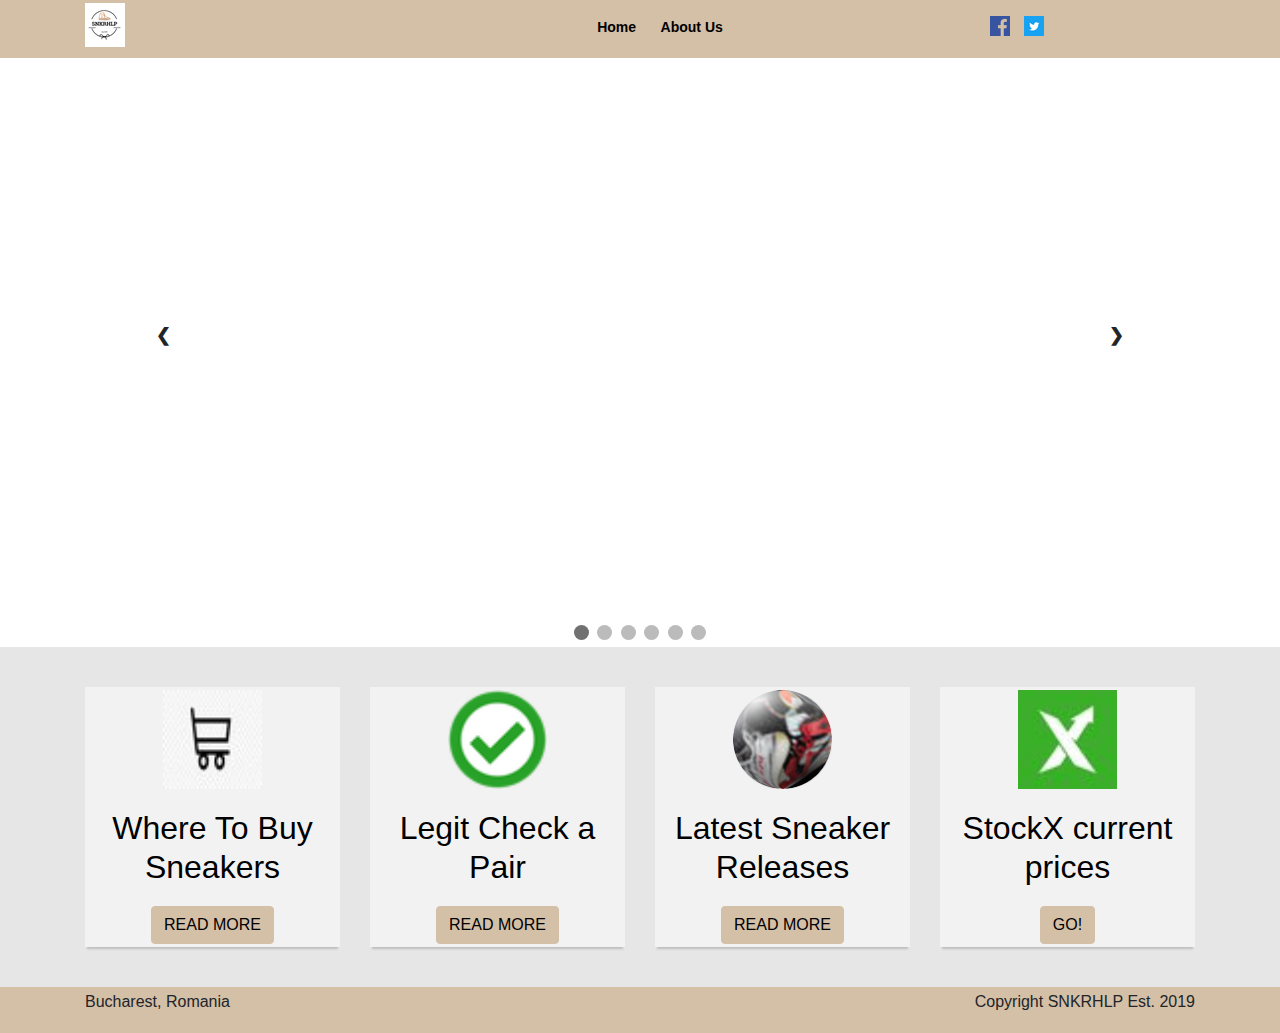
<file: index.html>
<!DOCTYPE HTML>
<html lang="en-US">
<head>
	<meta charset="UTF-8">
	<title></title>
	<link rel="stylesheet" href="css/bootstrap.css" />
	<link rel="stylesheet" href="css/styles.css" />
	
</head>
<body>
	<header> 
		<div class="top">
			<div class="container">
				<div class="row">
					<div class="col-md-3 logo">
					<a href="index.html">
						<img src="images/logo.png" alt="" />	
					</a>
					</div>
					<div class="col-md-6 navigation">
						<ul>
							<li><a href="index.html">Home</a></li>
							<li><a href="about.html">About Us</a></li>
						</ul>
					</div>
					<div class="col-md-3 social">
						<ul>
							<a href="https://www.facebook.com/">
								<li><img src="images/facebook.png" alt="" /></li>
							</a>
							<a href="https://twitter.com/?lang=en">
								<li><img src="images/twitter.png" alt="" /></li>
							</a>
						</ul>
					</div>
				</div>
			</div>
		</div>
	</header>
	
	<section>
		<div class="slideshow-container">

			<div class="mySlides fade">
			  <img src="images/start.jpg" style="width:100%">
			</div>

			<div class="mySlides fade">
			  <img src="images/start1.jpg" style="width:100%">
			</div>

			<div class="mySlides fade">
			  <img src="images/start2.jpg" style="width:100%">
			</div>

			<div class="mySlides fade">
			  <img src="images/start3.jpg" style="width:100%">
			</div>

			<div class="mySlides fade">
			  <img src="images/start4.jpg" style="width:100%">
			</div>

			<div class="mySlides fade">
			  <img src="images/start5.jpg" style="width:100%">
			</div>
			<div class="mySlides fade">
			  <img src="images/start6.jpg" style="width:100%">
			</div>

			<a class="prev" onclick="plusSlides(-1)">&#10094;</a>
			<a class="next" onclick="plusSlides(1)">&#10095;</a>

			</div>
<br>

<div style="text-align:center">
  <span class="dot" onclick="currentSlide(1)"></span> 
  <span class="dot" onclick="currentSlide(2)"></span> 
  <span class="dot" onclick="currentSlide(3)"></span>
  <span class="dot" onclick="currentSlide(4)"></span> 
  <span class="dot" onclick="currentSlide(5)"></span>
  <span class="dot" onclick="currentSlide(6)"></span>
</div>

		<script>
		var slideIndex = 1;
		showSlides(slideIndex);

		function plusSlides(n) {
		  showSlides(slideIndex += n);
		}

		function currentSlide(n) {
		  showSlides(slideIndex = n);
		}

		function showSlides(n) {
		  var i;
		  var slides = document.getElementsByClassName("mySlides");
		  var dots = document.getElementsByClassName("dot");
		  if (n > slides.length) {slideIndex = 1}    
		  if (n < 1) {slideIndex = slides.length}
		  for (i = 0; i < slides.length; i++) {
			  slides[i].style.display = "none";  
		  }
		  for (i = 0; i < dots.length; i++) {
			  dots[i].className = dots[i].className.replace(" active", "");
		  }
		  slides[slideIndex-1].style.display = "block";  
		  dots[slideIndex-1].className += " active";
		}
		</script>
	</section>
	
	<section>
		<div class="info">
			<div class="container">
				<div class="row">
					<div class="col-md-3">
						<div class="title">
							<img src="images/shop.png" alt="" />
							<h2>Where To Buy Sneakers</h2>
							<a href="wtb.html" class="btn btn-info">READ MORE</a>
						</div>
					</div>
					
					<div class="col-md-3">
						<div class="title">
							<img src="images/ok.png" alt="" />
							<h2>Legit Check a Pair</h2>
							<a href="htlc.html" class="btn btn-info">READ MORE</a>
						</div>
					</div>
					
					<div class="col-md-3">
						<div class="title">
							<img src="images/papuci.png" alt="" />
							<h2>Latest Sneaker Releases</h2>
							<a href="lastsnkr.html" class="btn btn-info">READ MORE</a>
						</div>
					</div>
					<div class="col-md-3">
						<div class="title">
							<img src="images/stockx.jpg" alt="" />
							<h2>StockX current prices</h2>
							<a href="https://stockx.com/sneakers" class="btn btn-info">GO!</a>
						</div>
					</div>
				</div>
			</div>
		</div>
		
	</section>
	
	<footer>
		<div class="tail">
			<div class="container">
				<div class="row">
					<div class="col-md-6">
						<p>Bucharest, Romania </p>
					</div>
					<div class="col-md-6 text-right">
						<p>Copyright SNKRHLP Est. 2019</p>
					</div>
				</div>
			</div>
		</div>
	</footer>
</body>
</html>
</file>
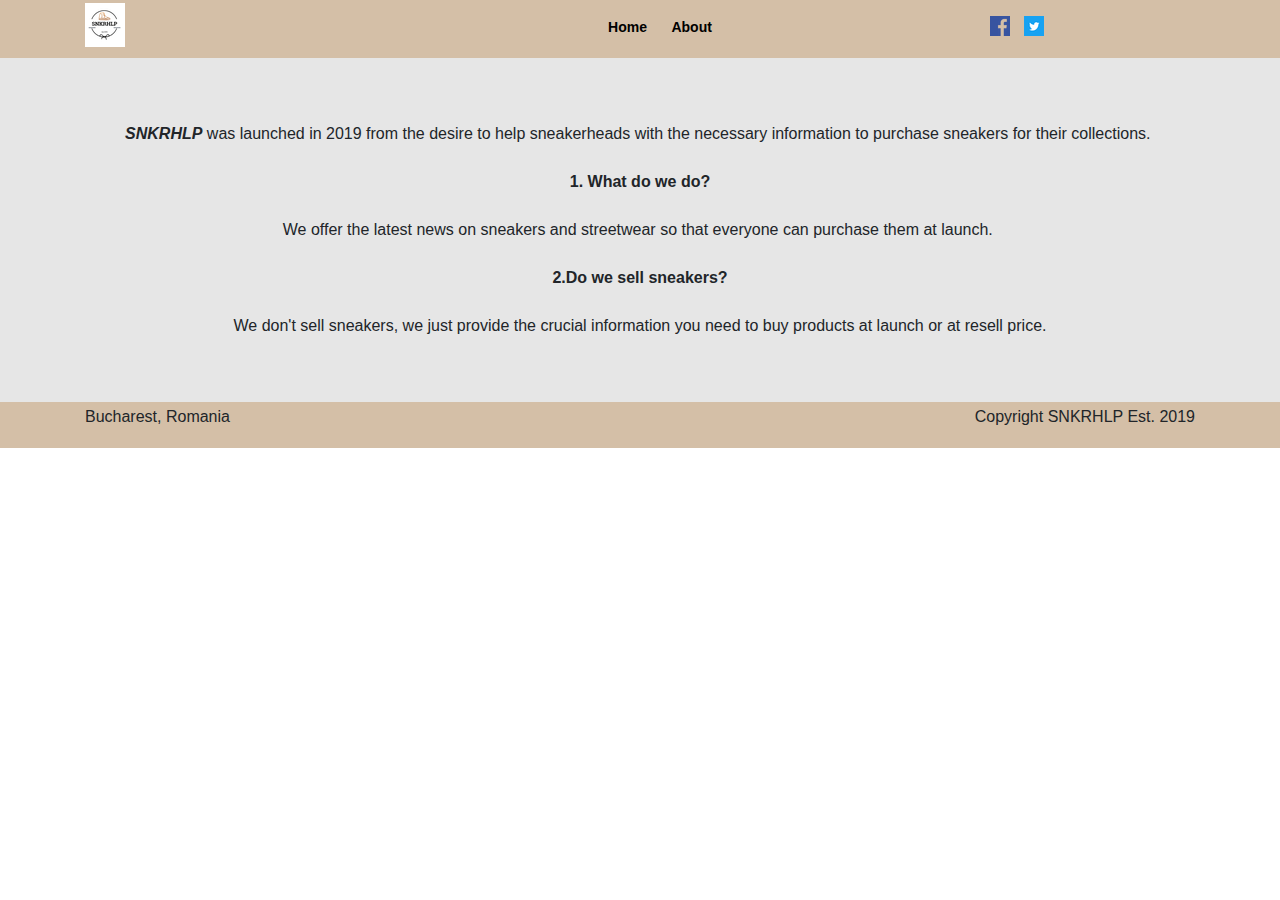
<file: about.html>
<!DOCTYPE HTML>
<html lang="en-US">
<head>
	<meta charset="UTF-8">
	<title></title>
	<link rel="stylesheet" href="css/bootstrap.css" />
	<link rel="stylesheet" href="css/styles.css" />
</head>
<body>
	<header> 
		<div class="top">
			<div class="container">
				<div class="row">
					<div class="col-md-3 logo">
						<a href="index.html">
							<img src="images/logo.png" alt="" />	
						</a>	
					</div>
					<div class="col-md-6 navigation">
						<ul>
							<li><a href="index.html">Home</a></li>
							<li><a href="about.html">About</a></li>
						</ul>
					</div>
					<div class="col-md-3 social">
						<ul>
							<a href="https://www.facebook.com/">
								<li><img src="images/facebook.png" alt="" /></li>
							</a>
							<a href="https://twitter.com/?lang=en">
								<li><img src="images/twitter.png" alt="" /></li>
							</a>
							
						</ul>
					</div>
				</div>
			</div>
		</div>
	</header>
	
	<section> 
		<div class="info"> 
			<div class="container"> 
				
					<br>
					<strong><em>SNKRHLP</em></strong> was launched in 2019 from the desire to help sneakerheads with the necessary information to purchase sneakers for their collections.&nbsp;
					<br>
					<br>
					<strong>1.  What do we do?</strong>
					<br>
					<br>
					We offer the latest news on sneakers and streetwear so that everyone can purchase them at launch.&nbsp;
					<br>
					<br>
					<strong>2.Do we sell sneakers?</strong>
					<br>
					<br>We don't sell sneakers, we just provide the crucial information you need to buy products at launch or at resell price.
					<br>
					<br>
				
			</div>
		</div>
	</section>
	
	<footer>
		<div class="tail">
			<div class="container">
				<div class="row">
					<div class="col-md-6">
						<p>Bucharest, Romania </p>
					</div>
					<div class="col-md-6 text-right">
						<p>Copyright SNKRHLP Est. 2019</p>
					</div>
				</div>
			</div>
		</div>
	</footer>
</body>
</html>
</file>
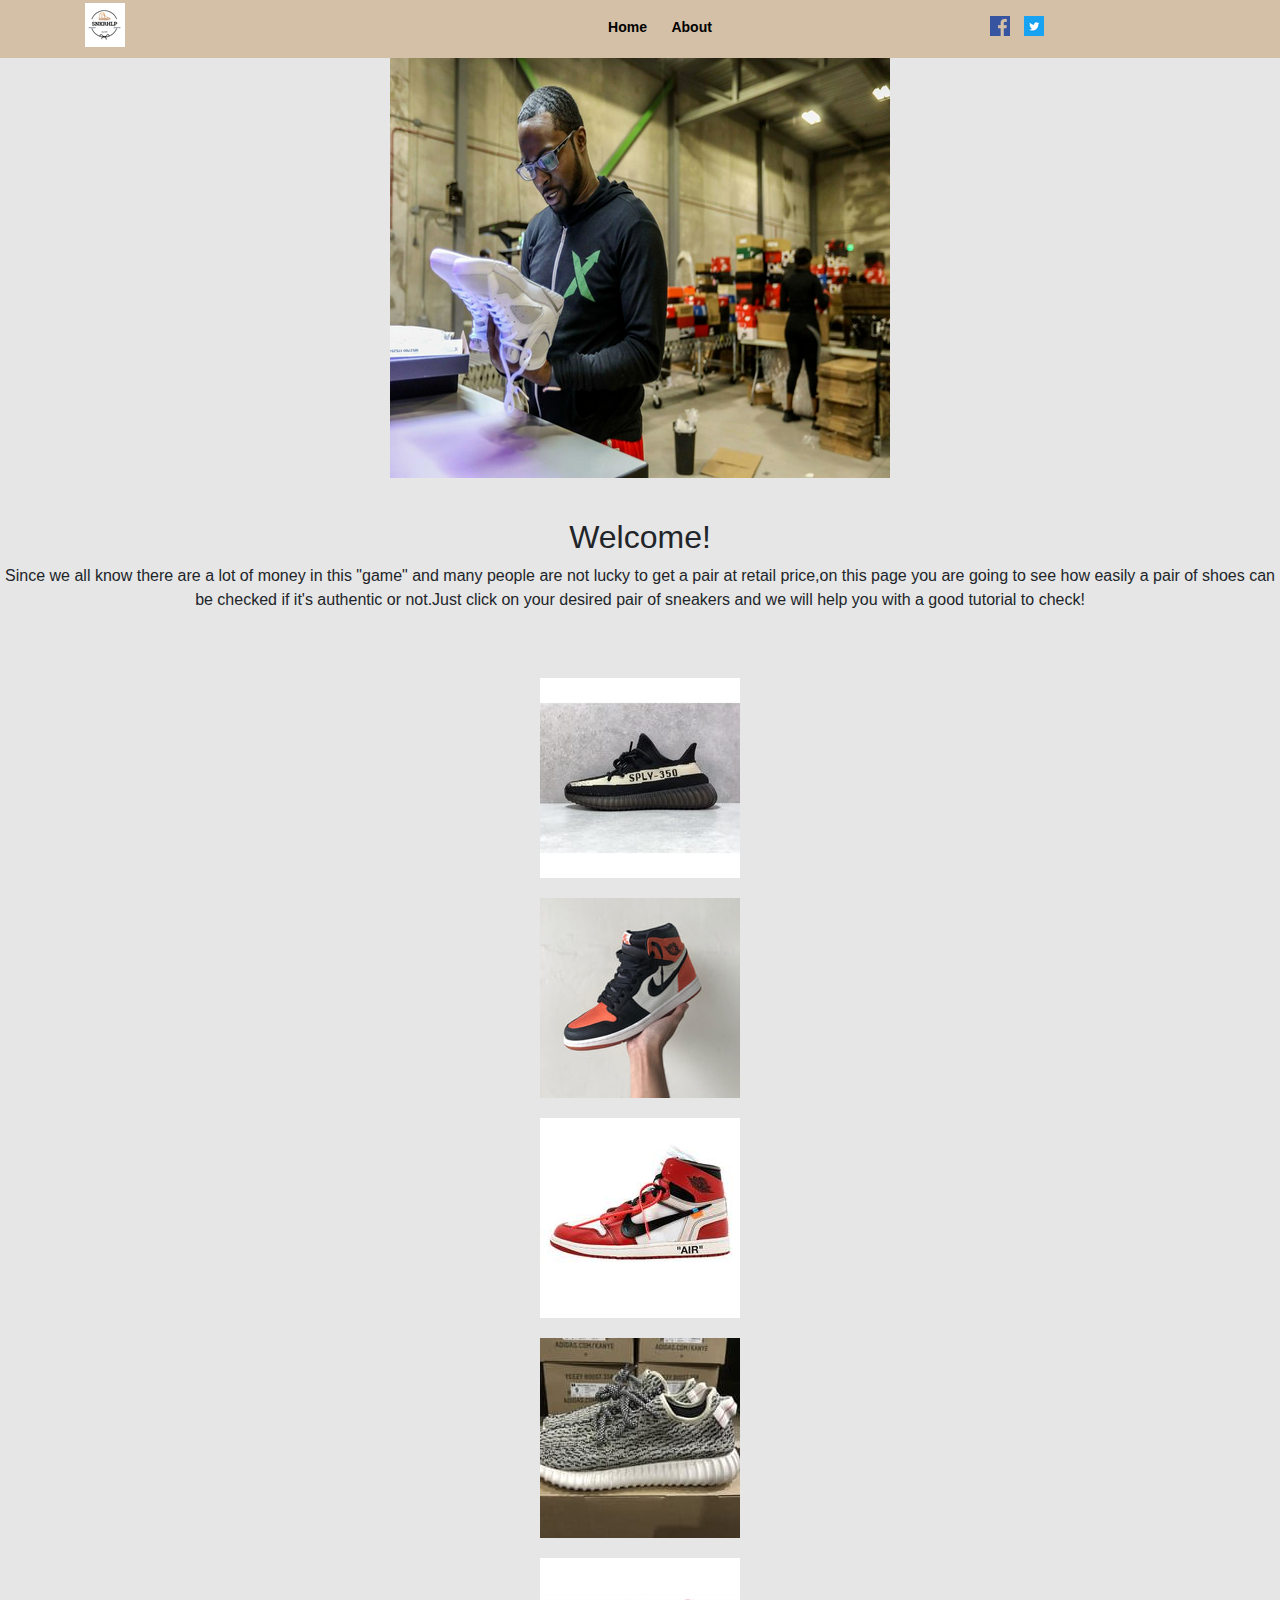
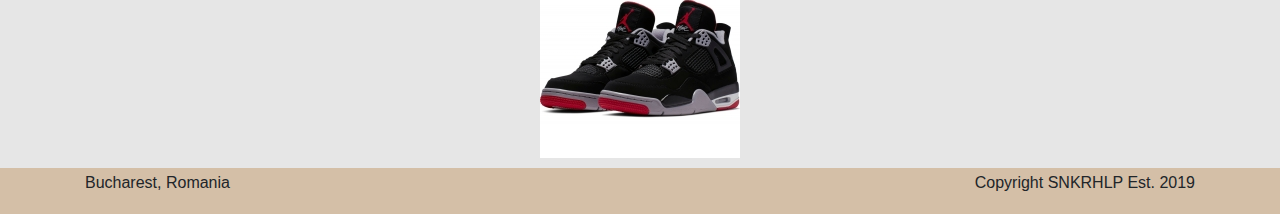
<file: htlc.html>
<!DOCTYPE HTML>
<html lang="en-US">
<head>
	<meta charset="UTF-8">
	<title></title>
	<link rel="stylesheet" href="css/bootstrap.css" />
	<link rel="stylesheet" href="css/styles.css" />
</head>
<body>
	<header> 
		<div class="top">
			<div class="container">
				<div class="row">
					<div class="col-md-3 logo">
						<a href="index.html">
							<img src="images/logo.png" alt="" />	
						</a>	
					</div>
					<div class="col-md-6 navigation">
						<ul>
							<li><a href="index.html">Home</a></li>
							<li><a href="about.html">About</a></li>
						</ul>
					</div>
					<div class="col-md-3 social">
						<ul>
							<a href="https://www.facebook.com/">
								<li><img src="images/facebook.png" alt="" /></li>
							</a>
							<a href="https://twitter.com/?lang=en">
								<li><img src="images/twitter.png" alt="" /></li>
							</a>
						</ul>
					</div>
				</div>
			</div>
		</div>
	</header>
	
	<section>
			<div class="slide">
			<div class="container">
				<div class="row">
					<div class="col-md-12">
						<img class="img-fluid" src="images/lc.png" alt="" />
					</div>
				</div>
			</div>
			
		</div>
			<div class="paragraph"> 
				<h2> Welcome!</h2>
				<p>Since we all know there are a lot of money in this "game" and many people are not lucky to get a pair at retail price,on this page you are going to see how easily a pair of shoes can be checked if it's authentic or not.Just click on your desired pair of sneakers and we will help you with a good tutorial to check! </p>
			</div>
						
<div><div class="wsite-image wsite-image-border-none " style="padding-top:10px;padding-bottom:10px;margin-left:0px;margin-right:0px;text-align:center;background-color: #e6e6e6">
<a href="https://www.youtube.com/watch?v=vcKm3OZ3RKo" target="_blank">
<img src="images/yzy.jpg" alt="" style="width:auto;max-width:100%">
</a>
<div style="display:block;font-size:90%"></div>
</div></div>



<div><div class="wsite-image wsite-image-border-none " style="padding-top:10px;padding-bottom:10px;margin-left:0px;margin-right:0px;text-align:center;background-color: #e6e6e6">
<a href="https://www.youtube.com/watch?v=0FhIjhtKen0" target="_blank">
<img src="images/sbb.jpg" alt="" style="width:auto;max-width:100%">
</a>
<div style="display:block;font-size:90%"></div>
</div></div>

<div><div class="wsite-image wsite-image-border-none " style="padding-top:10px;padding-bottom:10px;margin-left:0px;margin-right:0px;text-align:center;background-color: #e6e6e6">
<a href="https://www.youtube.com/watch?v=biW_s5wfoLM" target="_blank">
<img src="images/jow.jpg" alt="" style="width:auto;max-width:100%">
</a>
<div style="display:block;font-size:90%"></div>
</div></div>

<div><div class="wsite-image wsite-image-border-none " style="padding-top:10px;padding-bottom:10px;margin-left:0px;margin-right:0px;text-align:center;background-color: #e6e6e6">
<a href="https://www.youtube.com/watch?v=OWZTPCqTkNE" target="_blank">
<img src="images/v1.jpg" alt="" style="width:auto;max-width:100%">
</a>
<div style="display:block;font-size:90%"></div>
</div></div>

<div><div class="wsite-image wsite-image-border-none " style="padding-top:10px;padding-bottom:10px;margin-left:0px;margin-right:0px;text-align:center;background-color: #e6e6e6">
<a href="https://www.youtube.com/watch?v=rI8zSfz9nio" target="_blank">
<img src="images/bred.jpg" alt="" style="width:auto;max-width:100%">
</a>
<div style="display:block;font-size:90%"></div>
</div></div>

	</section>
	
	<footer>
		<div class="tail">
			<div class="container">
				<div class="row">
					<div class="col-md-6">
						<p>Bucharest, Romania </p>
					</div>
					<div class="col-md-6 text-right">
						<p>Copyright SNKRHLP Est. 2019</p>
					</div>
				</div>
			</div>
		</div>
	</footer>
</body>
</html>
</file>
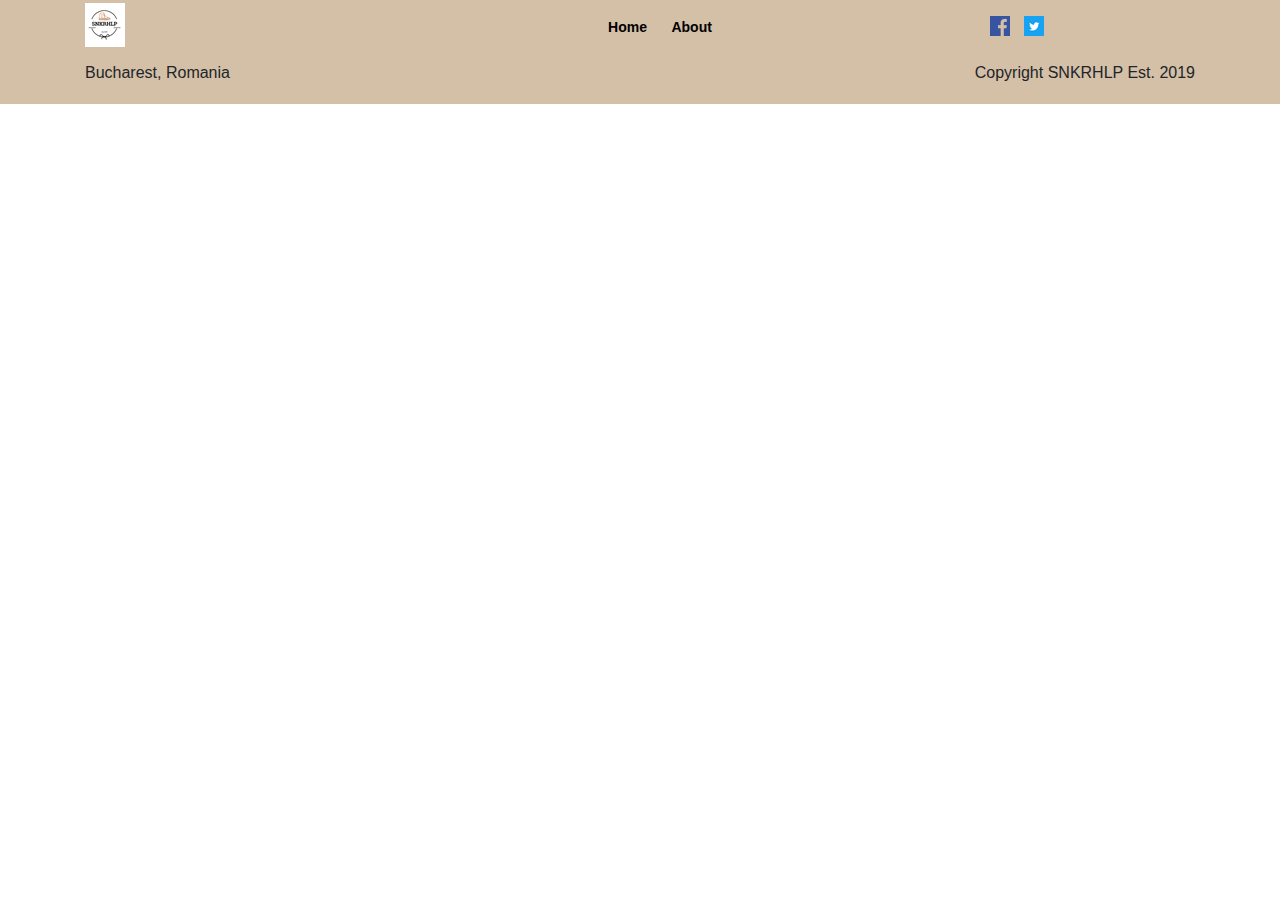
<file: lastsnkr.html>
<!DOCTYPE HTML>
<html lang="en-US">
<head>
	<meta charset="UTF-8">
	<title></title>
	<link rel="stylesheet" href="css/bootstrap.css" />
	<link rel="stylesheet" href="css/styles.css" />
</head>
<body>
	<header> 
		<div class="top">
			<div class="container">
				<div class="row">
					<div class="col-md-3 logo">
						<a href="index.html">
							<img src="images/logo.png" alt="" />	
						</a>	
					</div>
					<div class="col-md-6 navigation">
						<ul>
							<li><a href="index.html">Home</a></li>
							<li><a href="about.html">About</a></li>
						</ul>
					</div>
					<div class="col-md-3 social">
						<ul>
							<a href="https://www.facebook.com/">
								<li><img src="images/facebook.png" alt="" /></li>
							</a>
							<a href="https://twitter.com/?lang=en">
								<li><img src="images/twitter.png" alt="" /></li>
							</a>
						</ul>
					</div>
				</div>
			</div>
		</div>
	</header>
	
	<footer>
		<div class="tail">
			<div class="container">
				<div class="row">
					<div class="col-md-6">
						<p>Bucharest, Romania </p>
					</div>
					<div class="col-md-6 text-right">
						<p>Copyright SNKRHLP Est. 2019</p>
					</div>
				</div>
			</div>
		</div>
	</footer>
</body>
</html>
</file>
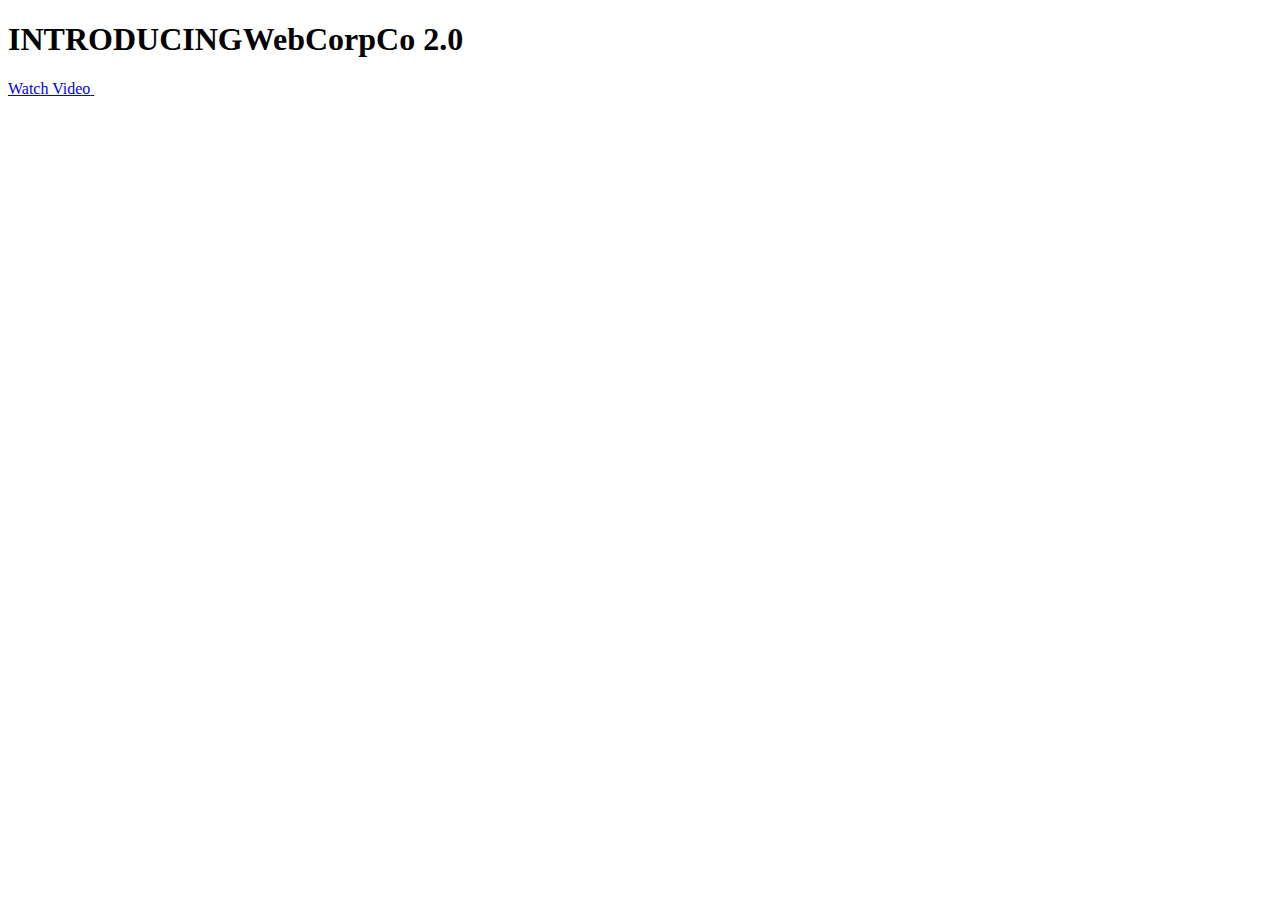
<file: popup-video.html>
<!DOCTYPE HTML>
<html lang="en-US">
<head>
	<meta charset="UTF-8">
	<title></title>
</head>
<body>
	<div class="content">
   <h1><span>INTRODUCING</span>WebCorpCo 2.0</h1>
   <a href="#videoStory" class="button more" id="videoLink">Watch Video<i class="fa fa-play-circle" aria-hidden="true">&nbsp;</i></a>
   <div id="videoStory" class="mfp-hide" style="max-width: 75%; margin: 0 auto;">
    <iframe width="853" height="480" src="https://www.youtube.com/embed/oXoe3GWygq0?rel=0" frameborder="0" allowfullscreen></iframe>
  </div>
</div>
</body>
</html>
</file>
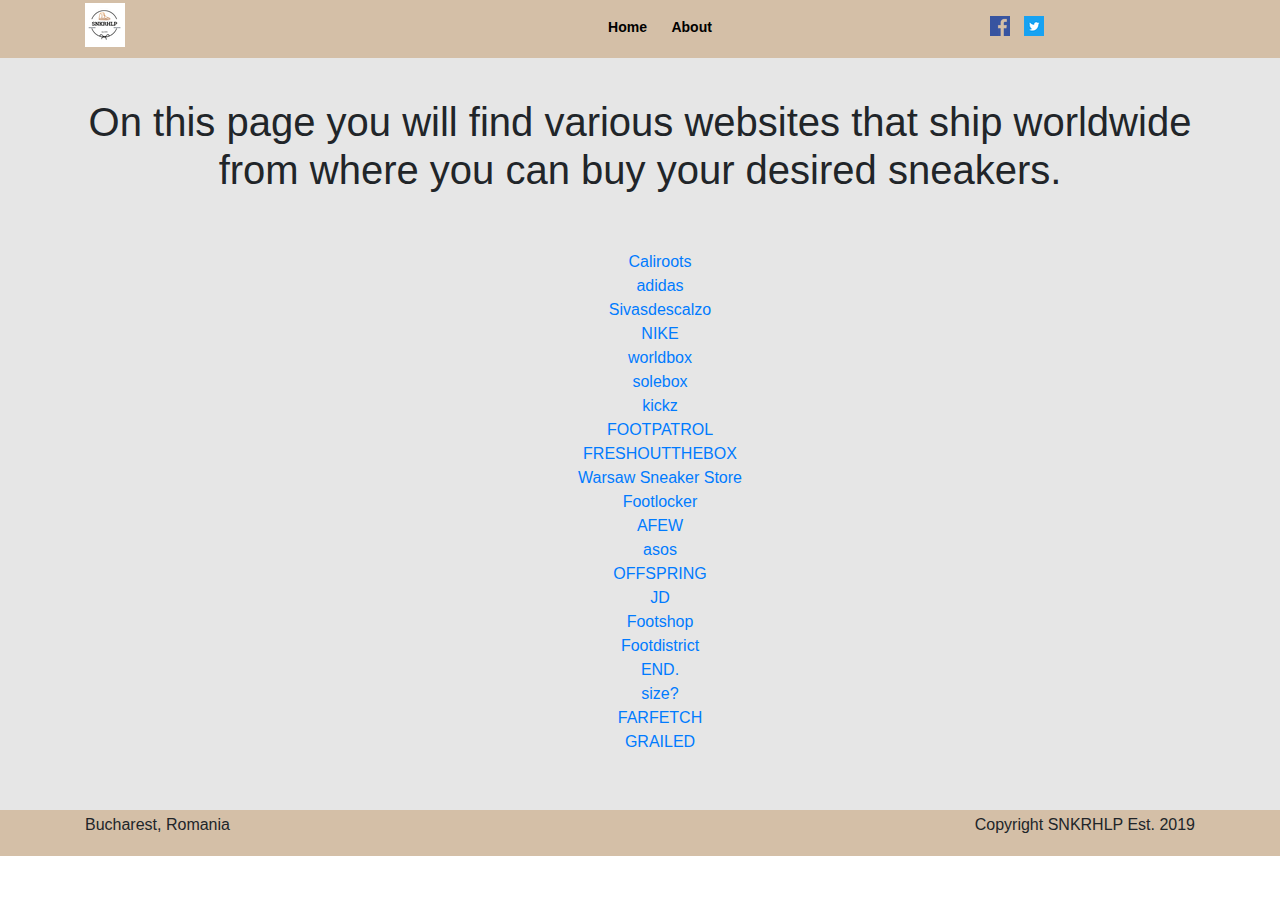
<file: wtb.html>
<!DOCTYPE HTML>
<html lang="en-US">
<head>
	<meta charset="UTF-8">
	<title></title>
	<link rel="stylesheet" href="css/bootstrap.css" />
	<link rel="stylesheet" href="css/styles.css" />
</head>
<body>
	<header> 
		<div class="top">
			<div class="container">
				<div class="row">
					<div class="col-md-3 logo">
						<a href="index.html">
							<img src="images/logo.png" alt="" />	
						</a>	
					</div>
					<div class="col-md-6 navigation">
						<ul>
							<li><a href="index.html">Home</a></li>
							<li><a href="about.html">About</a></li>
						</ul>
					</div>
					<div class="col-md-3 social">
						<ul>
							<li><img src="images/facebook.png" alt="" /></li>
							<li><img src="images/twitter.png" alt="" /></li>
						</ul>
					</div>
				</div>
			</div>
		</div>
	</header>
	
	<section> 
		<div class="info"> 
			<div class="container"> 
				<h1> On this page you will find various websites that ship worldwide from where you can buy your desired sneakers.</h1>

				<br>
				<br>
				<div class="shoplist"> 
					<ul style="list-style-type:none;">
						<li><a href="https://caliroots.com/">Caliroots</a></li>
						<li><a href="http://adidas.com/">adidas</a></li>
						<li><a href="https://www.sivasdescalzo.com/en/lifestyle">Sivasdescalzo</a></li>
						<li><a href="http://nike.com/">NIKE</a></li>
						<li><a href="https://worldbox.pl/en#">worldbox</a></li>
						<li><a href="https://www.solebox.com/">solebox</a></li>
						<li><a href="https://www.kickz.com/uk/">kickz</a></li>
						<li><a href="https://www.footpatrol.com/">FOOTPATROL</a></li>
						<li><a href="https://www.freshoutthebox.de/">FRESHOUTTHEBOX</a></li>
						<li><a href="https://chmielna20.pl/">Warsaw Sneaker Store</a></li>
						
						<li><a href="https://www.footlocker.co.uk/en/homepage">Footlocker</a></li>
						<li><a href="https://www.afew-store.com/en/">AFEW</a></li>
						<li><a href="https://www.asos.com/">asos</a></li>
						<li><a href="https://www.offspring.co.uk/">OFFSPRING</a></li>
						<li><a href="https://www.jdsports.co.uk/">JD</a></li>
						<li><a href="https://www.footshop.eu/en/">Footshop</a></li>
						<li><a href="https://footdistrict.com/">Footdistrict</a></li>
						<li><a href="https://www.endclothing.com/us/">END.</a></li>
						<li><a href="https://www.size.co.uk/">size?</a></li>
						<li><a href="https://www.farfetch.com/">FARFETCH</a></li>
						<li><a href="https://www.grailed.com/">GRAILED</a></li>
					</ul>
				</div>
			</div>
		</div>
	</section>
	
	<footer>
		<div class="tail">
			<div class="container">
				<div class="row">
					<div class="col-md-6">
						<p>Bucharest, Romania </p>
					</div>
					<div class="col-md-6 text-right">
						<p>Copyright SNKRHLP Est. 2019</p>
					</div>
				</div>
			</div>
		</div>
	</footer>
</body>
</html>
</file>
<file: css/styles.css>
.top{
	padding: 3px 0;
	background-color: #d4bfa7;
	
}
.body {
	height: 100%;
}
.navigation li{
	display: inline-block;
	margin-left: 10px;
	margin-right: 10px;
}

.social li{
	display: inline-block;
	margin-left: 10px;
}

.navigation a{
	color: 	#000000;
	font-size: 14px;
	font-weight: bold;
	text-decoration: none;
}

.navigation ul{
	padding-top: 12px;
	text-align: center;
}

.social ul{
	padding-top: 10px;
}

.social-2 li{
	display: inline-block;
	margin-right: 10px;
}

.social-2 ul{
	padding-left: 0;
	padding-top: 10px;
}

.tail{
	background-color: #d4bfa7;
	padding: 3px 0;
}

.tail a{
	color: #00000;
}

.slideshow-container img{
	display: block;
	margin: 0 auto;
}

.info{
	padding: 40px 0;
	background-color: #e6e6e6;
	text-align: center;
}

.info .title{
	background-color: #f2f2f2;
	padding: 3px;
	box-shadow: 0 4px 2px -2px #bfbdbd;
}

.info img{
	width: 40%;
	margin-bottom: 20px;
}

.info h2{
	color: #000000;
	margin-bottom: 20px;
}

.info p{
	color: #e6e6e6;
	margin-bottom: 20px;
}
.btn-info {
    color: #000000;
    background-color: #d4bfa7;
    border-color: #d4bfa7;
}

.paragraph {
	padding: 40px 0;
	background-color: #e6e6e6;
}

.paragraph h2{
		text-align: center;
		text-color: #000000;
}

.paragraph p{
		text-align: center;
		text-color: #000000;
}

.slide {
	text-align:center;
	background-color:#e6e6e6;
	
}

/* Slideshow container */
.slideshow-container {
  max-width: 1000px;
  position: relative;
  margin: auto;
}

/* Next & previous buttons */
.prev, .next {
  cursor: pointer;
  position: absolute;
  top: 50%;
  width: auto;
  padding: 16px;
  margin-top: -22px;
  color: white;
  font-weight: bold;
  font-size: 18px;
  transition: 0.6s ease;
  border-radius: 0 3px 3px 0;
  user-select: none;
}

/* Position the "next button" to the right */
.next {
  right: 0;
  border-radius: 3px 0 0 3px;
}

/* On hover, add a black background color with a little bit see-through */
.prev:hover, .next:hover {
  background-color: rgba(0,0,0,0.8);
}

/* Caption text */
.text {
  color: #f2f2f2;
  font-size: 15px;
  padding: 8px 12px;
  position: absolute;
  bottom: 8px;
  width: 100%;
  text-align: center;
}

/* Number text (1/3 etc) */
.numbertext {
  color: #f2f2f2;
  font-size: 12px;
  padding: 8px 12px;
  position: absolute;
  top: 0;
}

/* The dots/bullets/indicators */
.dot {
  cursor: pointer;
  height: 15px;
  width: 15px;
  margin: 0 2px;
  background-color: #bbb;
  border-radius: 50%;
  display: inline-block;
  transition: background-color 0.6s ease;
}

.active, .dot:hover {
  background-color: #717171;
}

/* Fading animation */
.fade {
  -webkit-animation-name: fade;
  -webkit-animation-duration: 1.5s;
  animation-name: fade;
  animation-duration: 1.5s;
}

@-webkit-keyframes fade {
  from {opacity: .4} 
  to {opacity: 1}
}

@keyframes fade {
  from {opacity: .4} 
  to {opacity: 1}
}

/* On smaller screens, decrease text size */
@media only screen and (max-width: 300px) {
  .prev, .next,.text {font-size: 11px}
}

.shoplist a:hover{
	color:#d4bfa7;
	font-weight:none;
}
</file>
